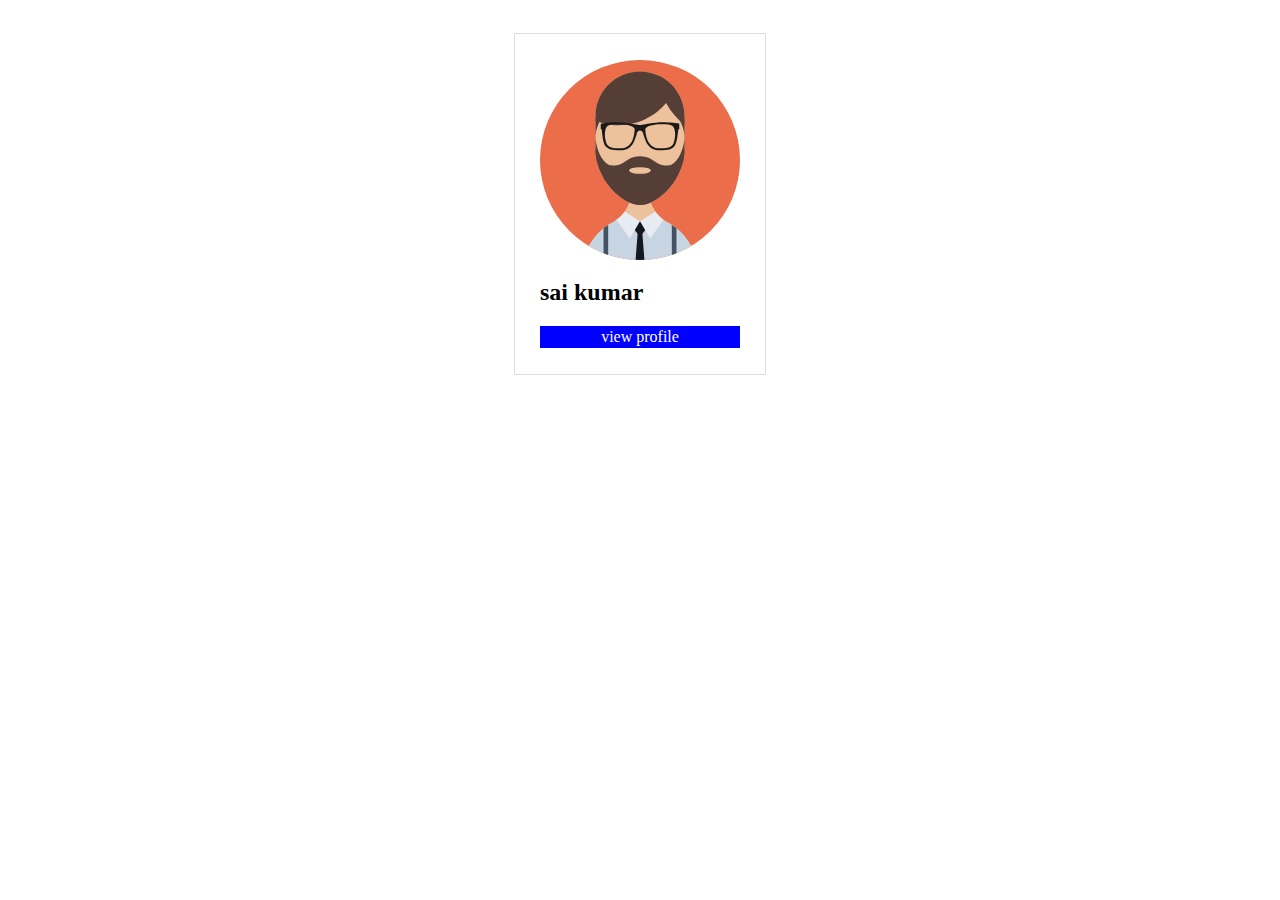
<file: index.html>
<!DOCTYPE html>
<html lang="en" dir="ltr">
  <head>
    <meta charset="utf-8">
    <title>::Resume::</title>
    <style media="screen">
      .parent{
        display:flex;
        flex-direction:row;
        justify-content:center;
      }
      img{
        display:block;
        margin-left: auto;
        margin-right: auto;
        width:200px;
        height:auto
      }
      .child{
        border:1px solid #ddd;
        padding:2%;
        margin:2%
      }
      a{
        background: blue;
        color:#fff;
        padding: 1%;
        display: block;
        text-decoration:  none;
        text-align: center;
       }
    </style>
  </head>
  <body>
    <div class="parent">
      <div class="child">
<img src="man.svg" alt="profile">
   <h2>sai kumar</h2>
   <a href="resume.html">view profile</a>
      </div>

    </div>
  </body>
</html>
</file>
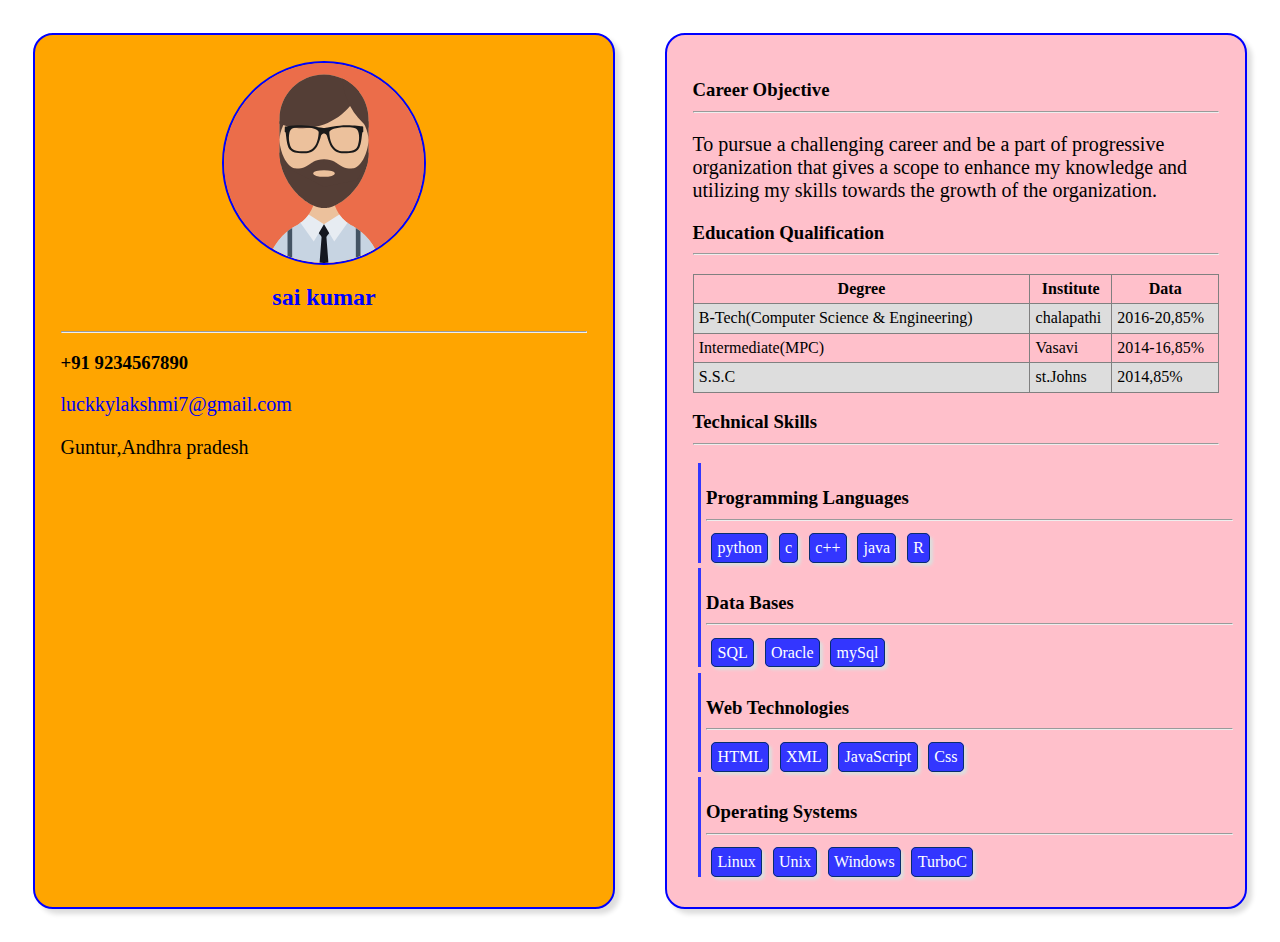
<file: resume.html>
<!DOCTYPE html>
<html lang="en" dir="ltr">
  <head>
    <meta charset="utf-8">
    <title>::Resume::</title>
    <link rel="stylesheet" href="style.css">
  <meta name="viewport" content="width=device-width,initial-scale=1">
      </head>
  <body>
    <div class="parent">
          <div class="child1">
          <img src="man.svg" alt="profile" class="profile">
          <h2>sai kumar</h2><hr>
          <h3> +91 9234567890</h3>
          <a href="mailto:luckkylakshmi7@gmail.com">luckkylakshmi7@gmail.com</a>
          <p>Guntur,Andhra pradesh</p>
        </div>
          <div class="child2"></div>
        </div>
      <script type="text/javascript" src="main.js">
        </script>
  </body>
</html>
</file>
<file: style.css>
table{
  width:100%;
  border-collapse: collapse;

  }
  tr:nth-child(even){
    background:#ddd;
    }
    td,
    th{
      padding:1%;
    }
    .skDiv{
      width:100%;
      border-left: 3px solid #3336FF;
      padding: 1%;
      margin: 1%;
      

        }
 span{
   background: #3336FF;
   color: #fff;
   border:1px solid #082D6E;
   box-shadow: 3px 3px 3px #ddd;
   margin: 1%;
   padding: 1%;
   border-radius: 5px;
 }

    .parent{
  display: flex;
  flex-direction: row;
  justify-content: center;
}
.child1{
  width: 100%;
  background: orange;
  border-radius: 20px;
  box-shadow: 5px 5px 5px #ddd;
  padding: 2%;
  margin:2%;
  border:  2px solid blue;

}
.child2{
  width: 100%;
  border-radius: 20px;
  box-shadow: 5px 5px 5px #ddd;
  padding: 2%;
  margin:2%;
  border:  2px solid blue;
  background: pink;
}
img{
  width: 200px;
  height: auto;
  display: block;
  margin-right: auto;
  margin-left: auto;
  border:2px solid blue;
  border-radius: 50%;
}
h2{
  text-align: center;
  color: blue;
}
a{
  text-decoration: none;
  font-size: 20px;
}
p{
  font-size: 20px;
}
/*small screens*/
@media only screen and (min-width:320px) and (max-width:480px){
  .parent{
    display: flex;
    flex-direction: column;
    justify-content: center;
  }
  .child1{
    width: 100%;
    background: orange;
    border-radius: 20px;
    box-shadow: 5px 5px 5px #ddd;
    padding: 2%;
    margin:2%;
    border:  2px solid blue;

  }
  .child2{
    width: 100%;
    border-radius: 20px;
    box-shadow: 5px 5px 5px #ddd;
    padding: 2%;
    margin:2%;
    border:  2px solid blue;
    background:green;
  }
  *{
    font-size: 35px;
  }
}
/*medium screens*/
@media only screen and (min-width:481px) and (max-width:768px){
  .parent{
    display: flex;
    flex-direction: column;
    justify-content: center;
  }
  .child1{
    width: 100%;
    background: orange;
    border-radius: 20px;
    box-shadow: 5px 5px 5px #ddd;
    padding: 2%;
    margin:2%;
    border:  2px solid blue;

  }
  .child2{
    width: 100%;
    border-radius: 20px;
    box-shadow: 5px 5px 5px #ddd;
    padding: 2%;
    margin:2%;
    border:  2px solid blue;
    background: pink;
  }
}
/*Large screens*/
@media only screen and (min-width:769px) and (max-width:1024px){
  .parent{
    display: flex;
    flex-direction: column;
    justify-content: center;
  }
  .child1{
    width: 100%;
    background: orange;
    border-radius: 20px;
    box-shadow: 5px 5px 5px #ddd;
    padding: 2%;
    margin:2%;
    border:  2px solid blue;

  }
  .child2{
    width: 100%;
    border-radius: 20px;
    box-shadow: 5px 5px 5px #ddd;
    padding: 2%;
    margin:2%;
    border:  2px solid blue;
    background: skyblue;
  }

}
</file>
